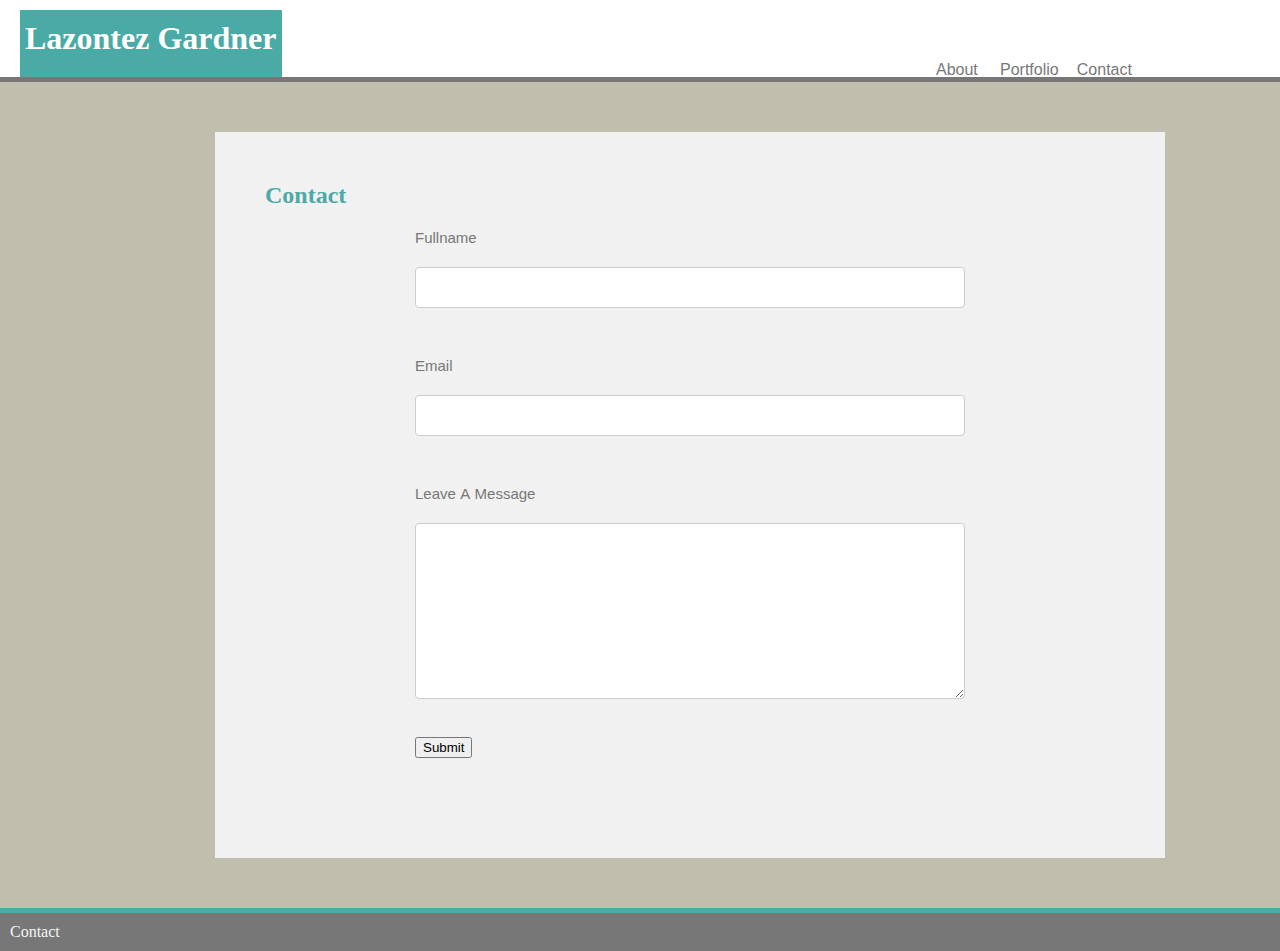
<file: contact.html>
<!DOCTYPE html>
<html>

<head>
        <title>Contact Page</title>
        <link rel="stylesheet" type="text/css" href="style.css">
</head>

<body>
        <header>

                <h1 id="name">Lazontez Gardner</h1>
                <nav>
                        <div id="topLinks">

                                <ul id="aboutTopLink">About</ul>
                                </h3>
                                <ul id="portfolioTopLink">Portfolio</ul>
                                </h3>
                                <ul id="contactTopLink">Contact</ul></a>

                        </div>
                </nav>
        </header>
        <section id="mainContact">
                <h2 id="contact">Contact</h2>
                <form>
                        <p id="fullName">Fullname</p>
                        <input name="name" type="text">
                        <br><br>

                        <p id="email">Email</p>
                        <input name="Email" type="email">
                        <br> <br>


                        <p id=Message>Leave A Message</p>
                        <textarea name="message" rows="10" cols="30"></textarea>
                        <br><br>
                        <input type="submit">
                </form>
        </section>
        <footer>
        Contact
        </footer>
</body>
</file>
<file: style.css>
body{
    
    margin: 0px;
    /* background-image:url(assets/images/memphis-mini-dark.png); */
    background-color: rgb(63, 59, 5, 0.329);
}

    


header {
    border-bottom: 5px;
    background-color: #ffffff;
    padding: 20px;
    border-bottom-style: solid;
    border-bottom-color: #777777; 
    
     
}

h1{
    /* position: relative;
    left: 15%;
    bottom:15%; */
    display: inline;
    color: #ffffff;
    background-color: #4aaaa5;
    padding: 10px 5px 21px 5px;
}


#aboutTopLink {
position: absolute;
    left: 70%;
    top: 5%;
    font-family: "Ariel", 'Helvitica Neue',Helvetica,sans-serif;
    display: inline;
    color: #777777
}

#portfolioTopLink{
    position: absolute;
    left: 75%;
    top: 5%;
    font-family: "Ariel", 'Helvitica Neue',Helvetica,sans-serif;
    color: #777777

}

#contactTopLink{
    font-family: "Ariel", 'Helvitica Neue',Helvetica,sans-serif;
    position: absolute;
    left: 81%;
    top:5%;
    color: #777777;
   
}

h2{
    font-family: Georgia,Times, 'Times New Roman', serif;
    /* position: absolute; */
    /* left:16%;
    top:20%; */
    z-index: 1;
    color: #4aaaa5;
   
}

p{  
    font-family: "Ariel", 'Helvitica Neue',Helvetica,sans-serif;
    font-size: 15px;
    /* position: absolute; */
    /* left:36%;
    top:30%; */
    /* text-align: left; */
    word-spacing: 1px;
    color: #777777
    
}

img{
    float: left;
    /* left:16%;
    top:30%; */
   
}


.topLink{
    border-left-style: none;
    border-right-style:none;
    border-bottom-style: solid;
    border-bottom-color: black;
    background-color: white;
    z-index: 2px;
}

#mainBio{
    background-color:#F1F1F1;
    margin-top: 50px;
    margin-bottom: 50px;
    margin-left: 215px;
    width: 550px;
    padding: 100px 200px;
    display: inline-block;
    
    

}
footer{
   
    border-top: 5px;
    border-top-color: #4aaaa5;
    color: whitesmoke;
    background-color: #777777;
    border-top-style: solid;
    padding: 10px;
    /* background-color: #F1F1F1; */
    position: sticky;
    /* color: #777777; */
    
}

ul:hover {
background-color: yellow;
display: inline;

}

/* #Message{
     position: absolute; 
    left: 30%;
    top: 75.5% 

}
#email{
     position: absolute; 
     left: 30%;
    top:63.5%; 

}
#fullName{
    left: 30%;
    top:50.5%; 
} */

 input[type=text], select, textarea {
    width: 100%; 
    padding: 12px; 
    border: 1px solid #ccc;
    border-radius: 4px; 
    box-sizing: border-box; 
    margin-top: 6px; 
    margin-bottom: 16px; 
    resize: vertical  
   } 

 input[type=email], select, textarea{
    width: 100%; 
    padding: 12px; 
    border: 1px solid #ccc;
    border-radius: 4px; 
    box-sizing: border-box; 
    margin-top: 6px; 
    margin-bottom: 16px; 
    resize: vertical  
 } 

#mainContact{
    background-color:#F1F1F1;
    margin-top: 50px;
    margin-bottom: 50px;
    margin-left: 215px;
    width: 550px;
    padding: 100px 200px;
    display: inline-block;
    
}

#contact{
    margin-left: -150px;
    margin-top: -50px;
}

#portPhotos{
    background-color:#F1F1F1;
    margin-top: 50px;
    margin-bottom: 50px;
    margin-left: 215px;
    width: 550px;
    padding: 50px 100px;
     display: inline-block;
}

#first, #third, #fifth{ 
    margin-right: 50px;
}
#first, #second, #third, #fourth, #fifth{
    margin-bottom: 50px;
    width: 200px;
    float: left;
}
/* #portfolio{
    z-index:1;
    margin-left: 210px;
    margin-bottom:-20px; 
} */

#about{
margin-left: -150px;
margin-top: -50px;  
}

@media screen and (max-device-width:640px){
    h1{text-align: center;
    }
}
</file>
